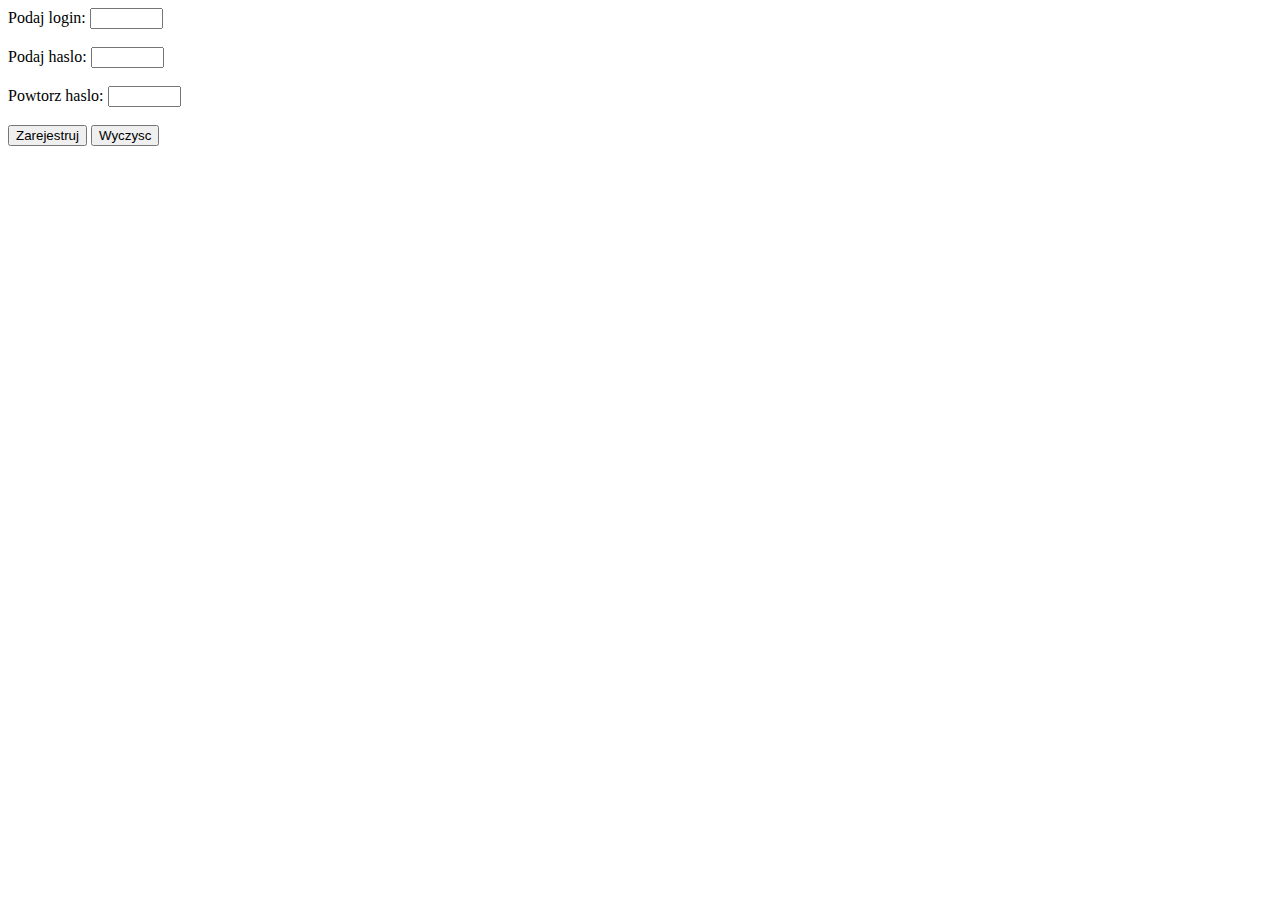
<file: warumkowe.html>
<!DOCTYPE html>

<html>

    <head>
        <title>Warunkowe</title>
        <meta charset = 'UTF-8'>
    </head>

    <body>
        <script>
            function register(form) {
                if(form.password.value == form.rpassword.value) {
                    alert('Hasla sie zgadzaja');
                }
                else {
                    alert('Hasla sie nie zgadzaja');
                }
            }
        </script>  
            <form name='form'>
            Podaj login: <input type='text' name='login' size='6'><br/><br/>
            Podaj haslo: <input type='password' name='password' size='6'><br/><br/>
            Powtorz haslo: <input type='password' name='rpassword' size='6'><br/><br/>
            <input id='register' type='submit' name='register' value='Zarejestruj' onClick='register'>
            <input id='clear' type='submit' value='Wyczysc'></form>
    </body>

</html>
</file>
